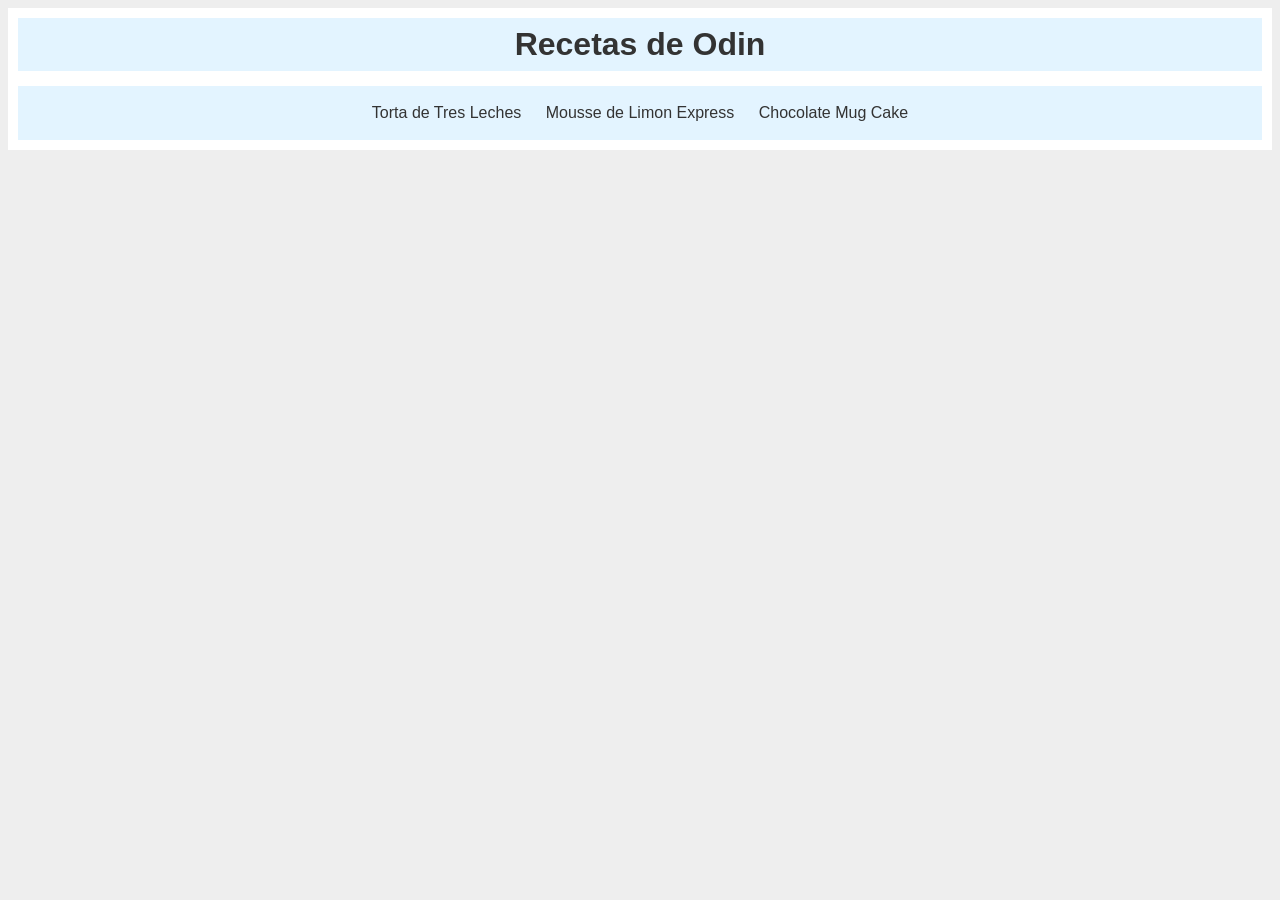
<file: index.html>
<!DOCTYPE html>
<html lang="en">
<head>
    <meta charset="UTF-8">
    <meta name="viewport" content="width=device-width, initial-scale=1.0">
    <title>Recetas</title>
    <link rel="stylesheet" href="./styles/styles.css">
</head>
<body>
    <header class="header">
        <h1 class="titulo">Recetas de Odin</h1>
        <div class="recetas">
        <ul>
            <li><a href="./recipes/torta_tres_leches.html">Torta de Tres Leches</a></li>
            <li><a href="./recipes/mousse_de_limon_express.html">Mousse de Limon Express</a></li>
            <li><a href="./recipes/chocolate_mug_cake.html">Chocolate Mug Cake</a></li>
        </ul>
        </div>
    </header>
</body>
</html>
</file>
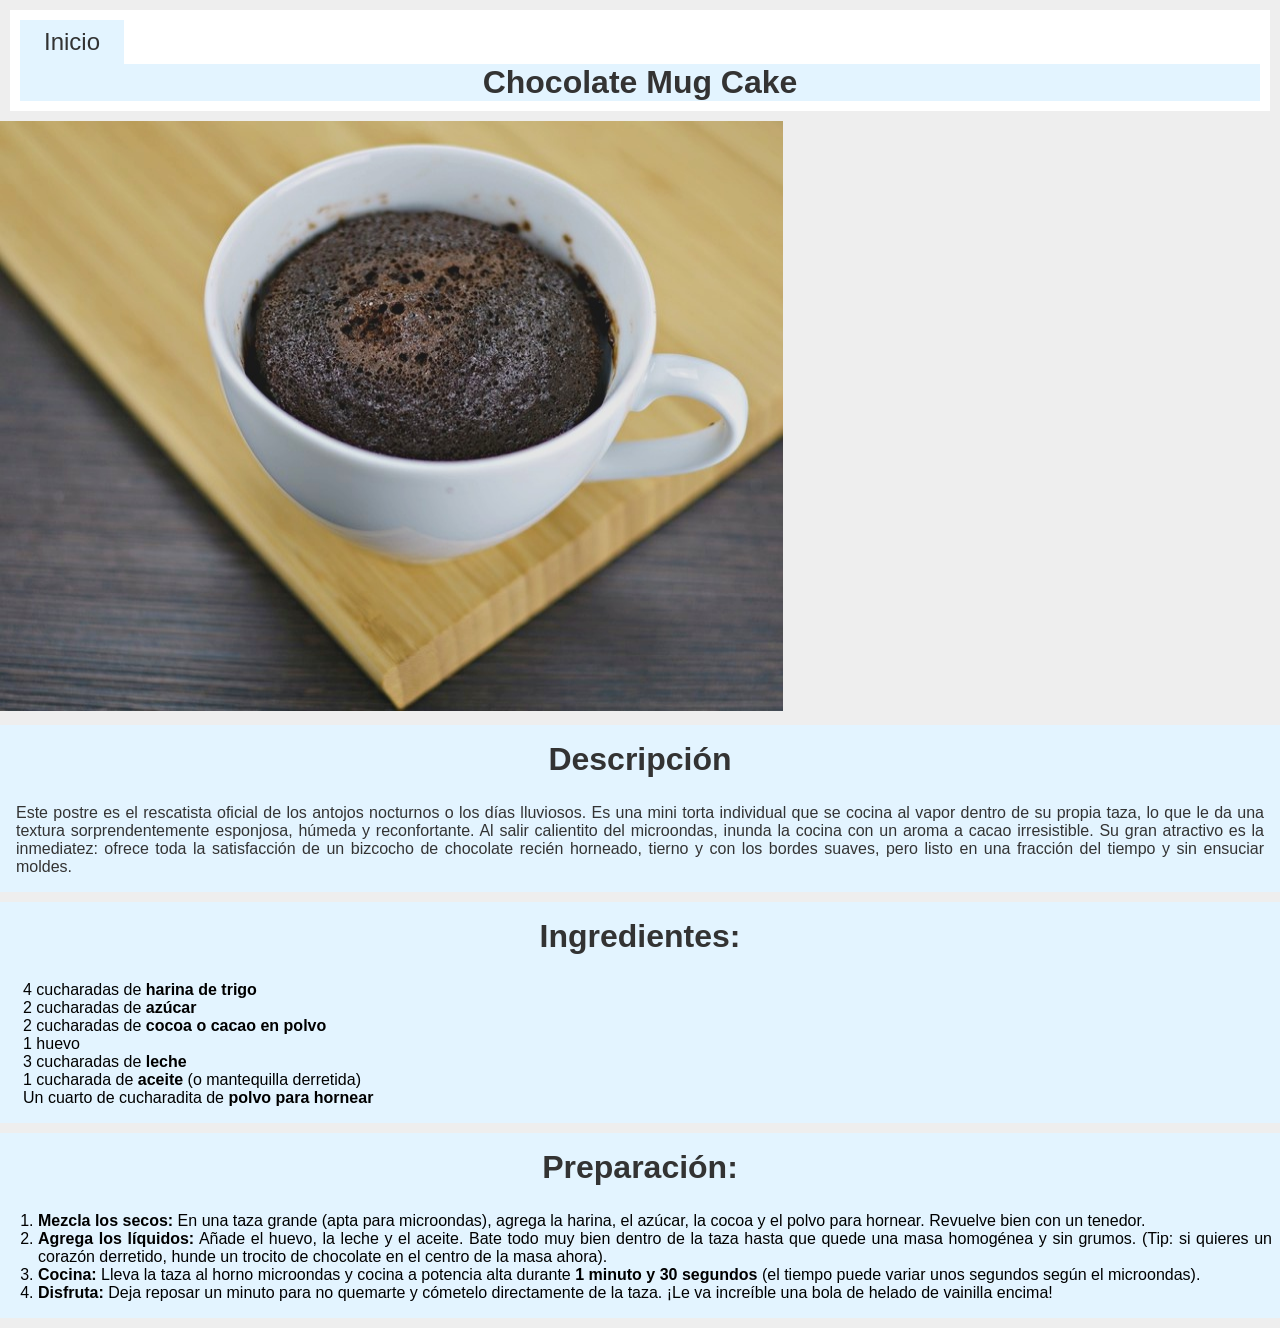
<file: recipes/chocolate_mug_cake.html>
<!DOCTYPE html>
<html lang="en">

<head>
    <meta charset="UTF-8">
    <meta name="viewport" content="width=device-width, initial-scale=1.0">
    <title>Chocolate Mug Cake</title>
    <link rel="stylesheet" href="../styles/styles.css">
</head>

<body>
    <header class="header_recetas">
        <a href="../index.html" class="home_recetas">Inicio</a>
        <h1 class="titulo_recetas">Chocolate Mug Cake</h1>
    </header>

    <img class="img_recetas" src="../images/chocolate_mug_cake.jpg" alt="Un Chocolate Mug Cake" width="783"
        height="600">

    <section class="section_descripcion">
        <h2 class="titulo_descripcion ingredientes_recetas">Descripción</h2>
        <p class="parrafo_descripcion">Este postre es el rescatista oficial de los antojos nocturnos o los días
            lluviosos. Es una mini torta individual que se cocina al vapor dentro de su propia taza, lo que le da una
            textura sorprendentemente esponjosa, húmeda y reconfortante. Al salir calientito del microondas, inunda la
            cocina con un aroma a cacao irresistible. Su gran atractivo es la inmediatez: ofrece toda la satisfacción de
            un bizcocho de chocolate recién horneado, tierno y con los bordes suaves, pero listo en una fracción del
            tiempo y sin ensuciar moldes.</p>
    </section>

    <section class="section_ingredientes">
        <h2 class="ingredientes_recetas">Ingredientes:</h2>
        <ul class="lista_recetas">
            <li>4 cucharadas de <strong>harina de trigo</strong></li>
            <li>2 cucharadas de <strong>azúcar</strong></li>
            <li>2 cucharadas de <strong>cocoa o cacao en polvo</strong></li>
            <li>1 huevo</li>
            <li>3 cucharadas de <strong>leche</strong></li>
            <li>1 cucharada de <strong>aceite</strong> (o mantequilla derretida)</li>
            <li>Un cuarto de cucharadita de <strong>polvo para hornear</strong></li>
        </ul>
    </section>

    <section class="section_preparacion">
        <h2 class="preparacion_recetas">Preparación:</h2>
        <ol class="lista_desordenada_recetas">
            <li><strong>Mezcla los secos:</strong> En una taza grande (apta para microondas), agrega la harina, el
                azúcar, la cocoa y el polvo para hornear. Revuelve bien con un tenedor.</li>
            <li><strong>Agrega los líquidos:</strong> Añade el huevo, la leche y el aceite. Bate todo muy bien dentro de
                la taza hasta que quede una masa homogénea y sin grumos. (Tip: si quieres un corazón derretido, hunde un
                trocito de chocolate en el centro de la masa ahora).</li>
            <li><strong>Cocina:</strong> Lleva la taza al horno microondas y cocina a potencia alta durante <strong>1
                    minuto y 30 segundos</strong> (el tiempo puede variar unos segundos según el microondas).</li>
            <li><strong>Disfruta:</strong> Deja reposar un minuto para no quemarte y cómetelo directamente de la taza.
                ¡Le va increíble una bola de helado de vainilla encima!</li>
        </ol>
    </section>
</body>

</html>
</file>
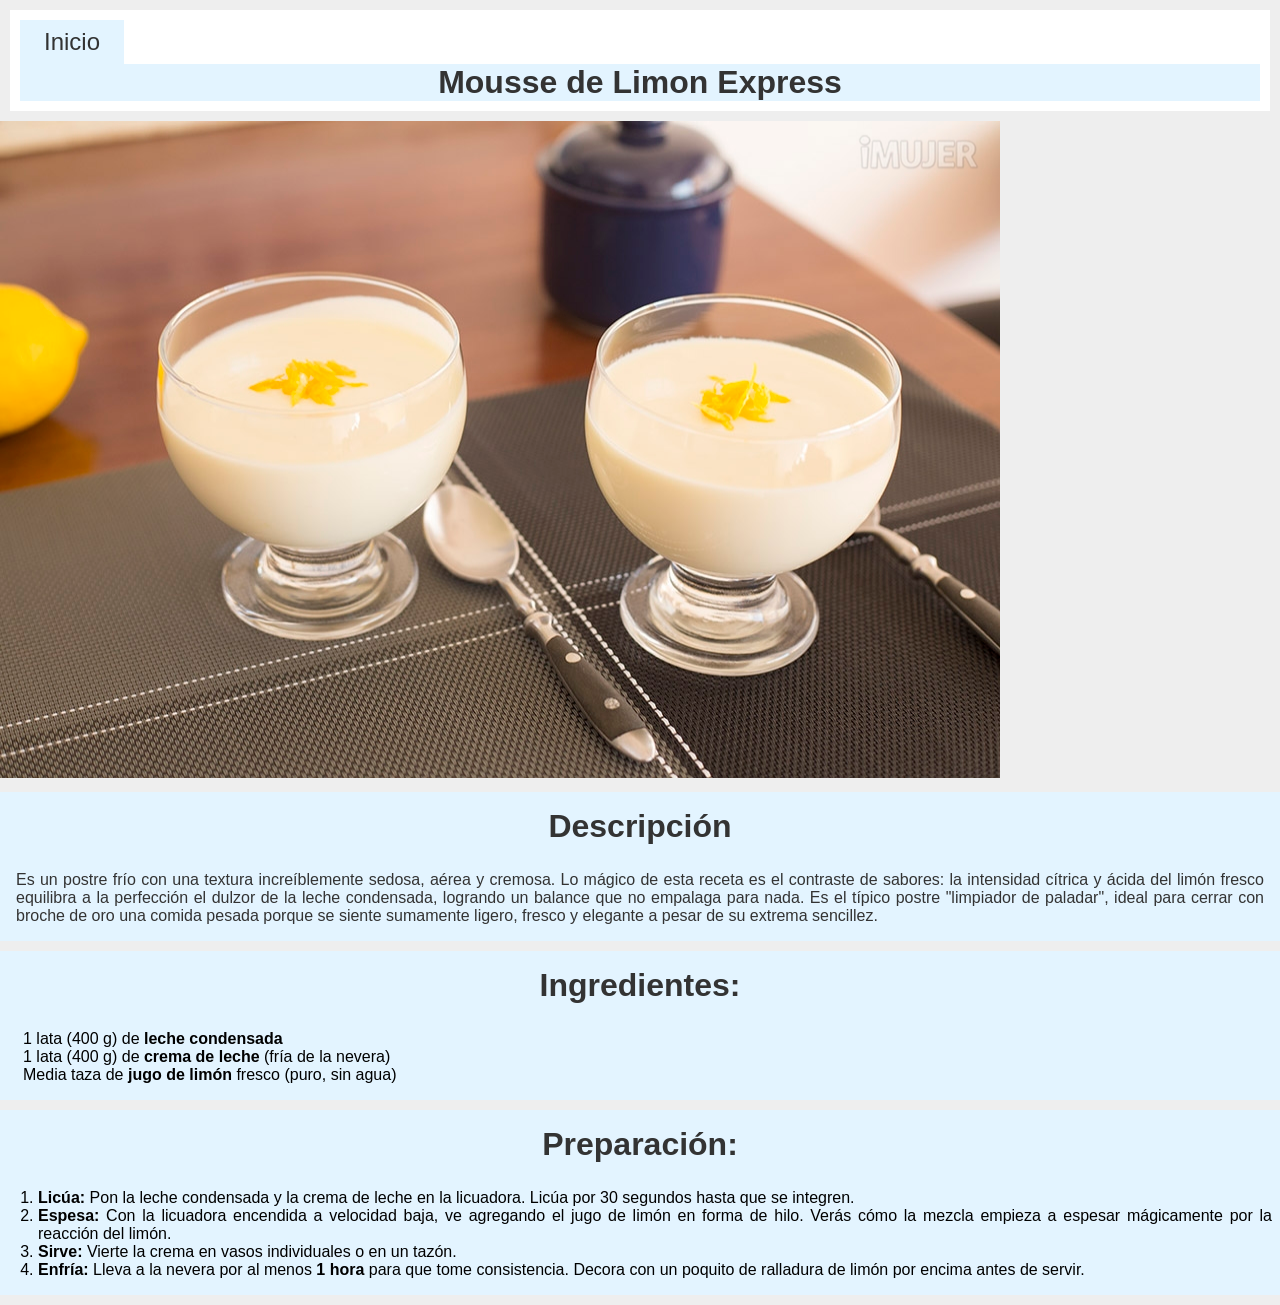
<file: recipes/mousse_de_limon_express.html>
<!DOCTYPE html>
<html lang="en">

<head>
    <meta charset="UTF-8">
    <meta name="viewport" content="width=device-width, initial-scale=1.0">
    <title>Mousse de Limon Express</title>
    <link rel="stylesheet" href="../styles/styles.css">
</head>

<body>
    <header class="header_recetas">
        <a href="../index.html" class="home_recetas">Inicio</a>
        <h1 class="titulo_recetas">Mousse de Limon Express</h1>
    </header>

    <img class="img_recetas" src="../images/mousse_de_limon_express.jpg" alt="Un pedazo de torta de tres leches"
        width="1000" height="667">

    <section class="section_descripcion">
        <h2 class="titulo_descripcion ingredientes_recetas">Descripción</h2>
        <p class="parrafo_descripcion">Es un postre frío con una textura increíblemente sedosa, aérea y cremosa. Lo
            mágico de esta receta es el contraste de sabores: la intensidad cítrica y ácida del limón fresco equilibra a
            la perfección el dulzor de la leche condensada, logrando un balance que no empalaga para nada. Es el típico
            postre "limpiador de paladar", ideal para cerrar con broche de oro una comida pesada porque se siente
            sumamente ligero, fresco y elegante a pesar de su extrema sencillez.</p>
    </section>

    <section class="section_ingredientes">
        <h2 class="ingredientes_recetas">Ingredientes:</h2>
        <ul class="lista_recetas">
            <li>1 lata (400 g) de <strong>leche condensada</strong></li>
            <li>1 lata (400 g) de <strong>crema de leche</strong> (fría de la nevera)</li>
            <li>Media taza de <strong>jugo de limón</strong> fresco (puro, sin agua)</li>
        </ul>
    </section>

    <section class="section_preparacion">
        <h2 class="preparacion_recetas"> Preparación:</h2>
        <ol class="lista_desordenada_recetas">
            <li><strong>Licúa:</strong> Pon la leche condensada y la crema de leche en la licuadora. Licúa por 30
                segundos hasta que se integren.</li>
            <li><strong>Espesa:</strong> Con la licuadora encendida a velocidad baja, ve agregando el jugo de limón en
                forma de hilo. Verás cómo la mezcla empieza a espesar mágicamente por la reacción del limón.</li>
            <li><strong>Sirve:</strong> Vierte la crema en vasos individuales o en un tazón.</li>
            <li><strong>Enfría:</strong> Lleva a la nevera por al menos <strong>1 hora</strong> para que tome
                consistencia. Decora con un poquito de ralladura de limón por encima antes de servir.</li>
        </ol>
    </section>
</body>

</html>
</file>
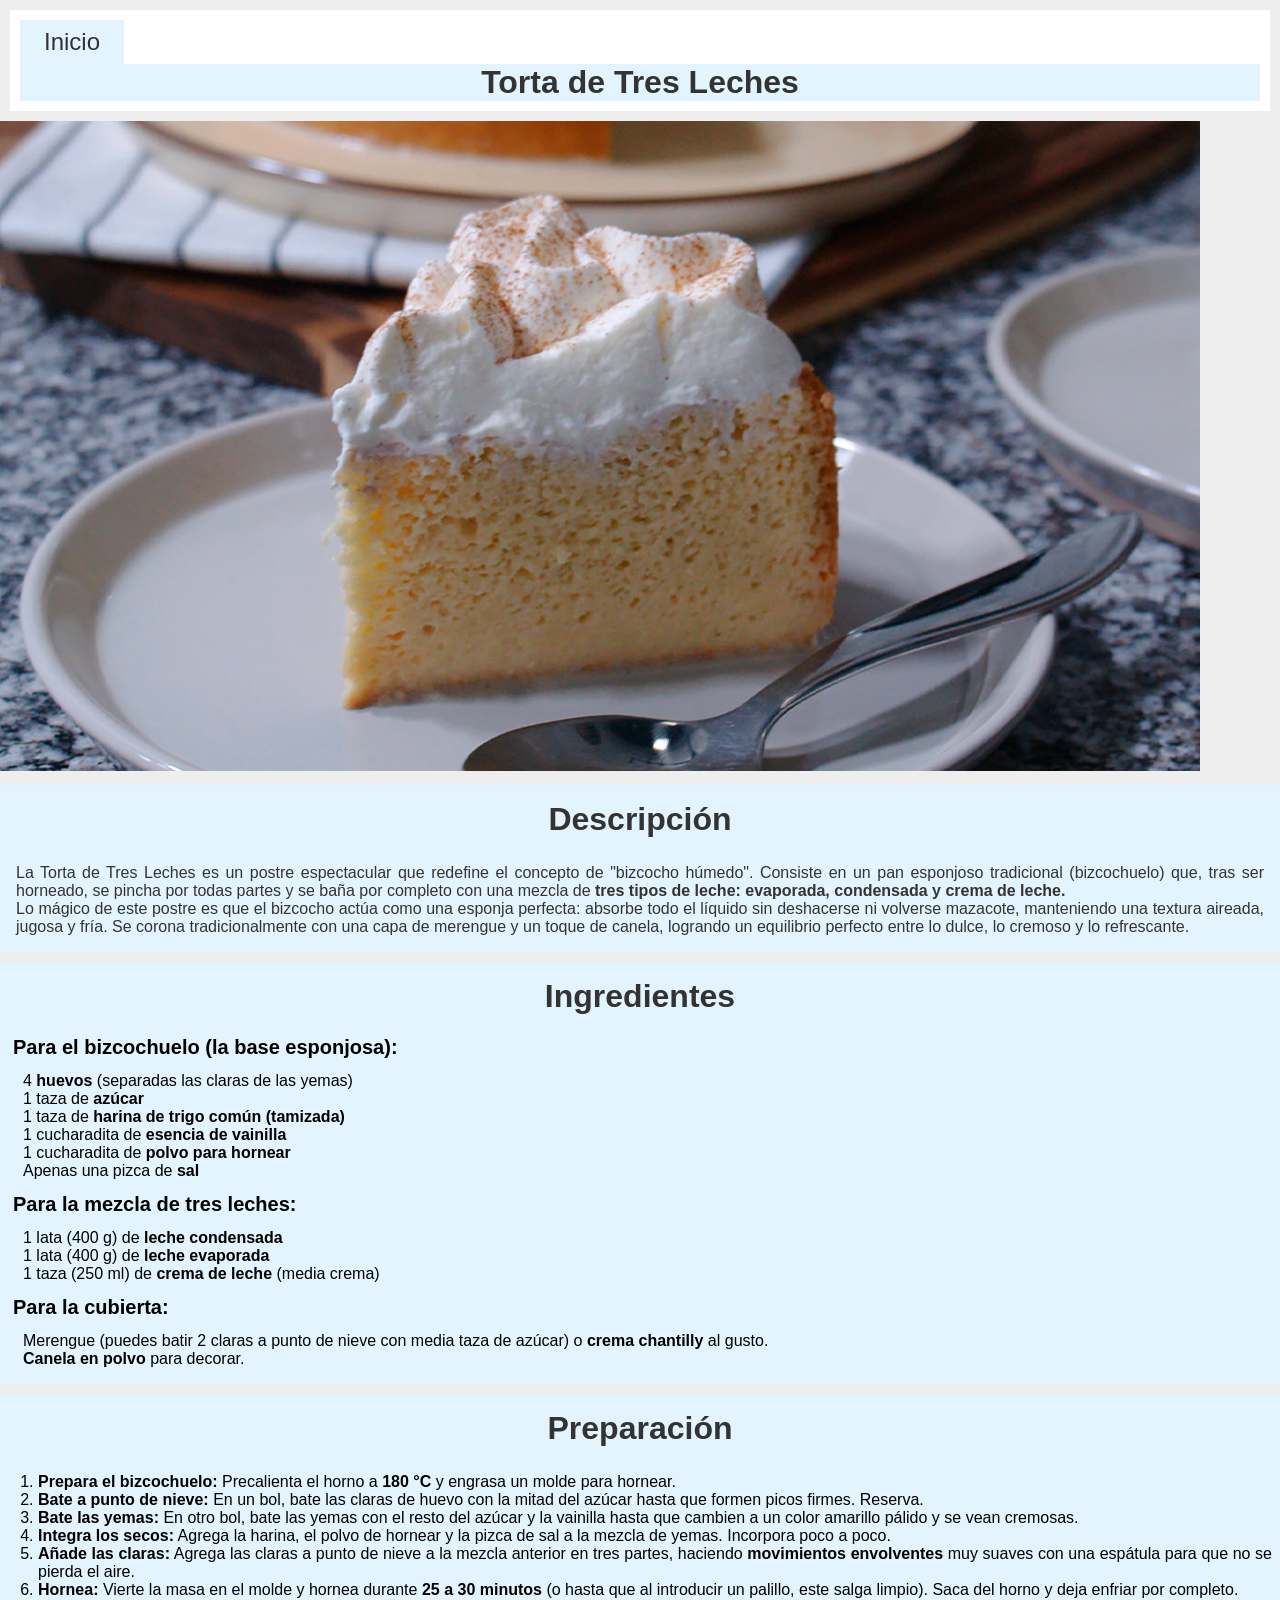
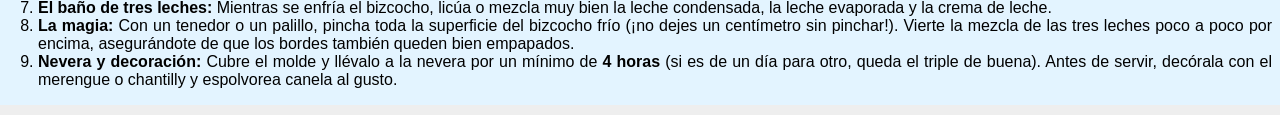
<file: recipes/torta_tres_leches.html>
<!DOCTYPE html>
<html lang="en">
<head>
    <meta charset="UTF-8">
    <meta name="viewport" content="width=device-width, initial-scale=1.0">
    <title>Torta Tres Leches</title>
    <link rel="stylesheet" href="../styles/styles.css">
</head>
<body>
    <header class="header_recetas">
    <a href="../index.html" class="home_recetas">Inicio</a>
    <h1 class="titulo_recetas">Torta de Tres Leches</h1>
    </header>
    
    <img class="img_recetas" src="../images/torta_tres_leches.png" alt="Un pedazo de torta de tres leches" width="1200" height="660">
    
    <section class="section_descripcion">
    <h2 class="titulo_descripcion ingredientes_recetas">Descripción</h2>
    <p class="parrafo_descripcion">La Torta de Tres Leches es un postre espectacular que redefine el concepto de "bizcocho húmedo". Consiste en un pan esponjoso tradicional (bizcochuelo) que, tras ser horneado, se pincha por todas partes y se baña por completo con una mezcla de <strong>tres tipos de leche: evaporada, condensada y crema de leche.</strong><br>
    Lo mágico de este postre es que el bizcocho actúa como una esponja perfecta: absorbe todo el líquido sin deshacerse ni volverse mazacote, manteniendo una textura aireada, jugosa y fría. Se corona tradicionalmente con una capa de merengue y un toque de canela, logrando un equilibrio perfecto entre lo dulce, lo cremoso y lo refrescante.
    </p>
    </section>

    <section class="section_ingredientes">
    <h2 class="ingredientes_recetas">Ingredientes</h2>
    <h3 class="ingredientes_recetas_sub">Para el bizcochuelo (la base esponjosa):</h3>
    <ul class="lista_recetas">
        <li>4 <strong>huevos</strong> (separadas las claras de las yemas)</li>
        <li>1 taza de <strong>azúcar</strong></li>
        <li>1 taza de <strong>harina de trigo común (tamizada)</strong></li>
        <li>1 cucharadita de <strong>esencia de vainilla</strong></li>
        <li>1 cucharadita de <strong>polvo para hornear</strong></li>
        <li>Apenas una pizca de <strong>sal</strong></li>
    </ul>
    
    
    <h3 class="ingredientes_recetas_sub">Para la mezcla de tres leches:</h3>
    <ul class="lista_recetas">
        <li>1 lata (400 g) de <strong>leche condensada</strong></li>
        <li>1 lata (400 g) de <strong>leche evaporada</strong></li>
        <li>1 taza (250 ml) de <strong>crema de leche</strong> (media crema)</li>
    </ul>

    <h3 class="ingredientes_recetas_sub">Para la cubierta:</h3>
    <ul class="lista_recetas">
        <li>Merengue (puedes batir 2 claras a punto de nieve con media taza de azúcar) o <strong>crema chantilly</strong>  al gusto.</li>
        <li><strong>Canela en polvo</strong> para decorar.</li>
    </ul>
    </section>

    <section class="section_preparacion">
    <h2 class="preparacion_recetas">Preparación</h2>
    <ol class="lista_desordenada_recetas">
        <li><strong>Prepara el bizcochuelo:</strong> Precalienta el horno a <strong>180 °C</strong> y engrasa un molde para hornear.</li>
        <li><strong>Bate a punto de nieve:</strong> En un bol, bate las claras de huevo con la mitad del azúcar hasta que formen picos firmes. Reserva.</li>
        <li><strong>Bate las yemas:</strong> En otro bol, bate las yemas con el resto del azúcar y la vainilla hasta que cambien a un color amarillo pálido y se vean cremosas.</li>
        <li><strong>Integra los secos:</strong> Agrega la harina, el polvo de hornear y la pizca de sal a la mezcla de yemas. Incorpora poco a poco.</li>
        <li><strong>Añade las claras:</strong> Agrega las claras a punto de nieve a la mezcla anterior en tres partes, haciendo <strong>movimientos envolventes</strong> muy suaves con una espátula para que no se pierda el aire.</li>
        <li><strong>Hornea:</strong> Vierte la masa en el molde y hornea durante <strong>25 a 30 minutos</strong> (o hasta que al introducir un palillo, este salga limpio). Saca del horno y deja enfriar por completo.</li>
        <li><strong>El baño de tres leches:</strong> Mientras se enfría el bizcocho, licúa o mezcla muy bien la leche condensada, la leche evaporada y la crema de leche.</li>
        <li><strong>La magia:</strong> Con un tenedor o un palillo, pincha toda la superficie del bizcocho frío (¡no dejes un centímetro sin pinchar!). Vierte la mezcla de las tres leches poco a poco por encima, asegurándote de que los bordes también queden bien empapados.</li>
        <li><strong>Nevera y decoración:</strong> Cubre el molde y llévalo a la nevera por un mínimo de <strong>4 horas</strong> (si es de un día para otro, queda el triple de buena). Antes de servir, decórala con el merengue o chantilly y espolvorea canela al gusto.</li>
    </ol>
    </section>
</body>
</html>
</file>
<file: styles/styles.css>
*{
    padding: 0;
    margin: 0;
    box-sizing: border-box;
}

body{
    background-color: #eee;
    font-family: Verdana, Geneva, Tahoma, sans-serif;
}

.header{
    background-color: #fff;
    margin: 8px;
    padding: 10px;
}

.titulo{
    background-color: #e3f4ff;
    color: #333;
    font-weight: bolder;
    margin-bottom: 15px;
    padding: 8px;
    text-align: center;
    
}

.recetas{
    background-color: #e3f4ff;
    padding: 8px;
    text-align: center;
}

.recetas li{
    list-style: none;
    display: inline-block;
    padding: 10px;
}

.recetas a{
    color: #333;
    text-decoration: none;
}

.header_recetas{
    background-color: #fff;
    margin: 10px;
    padding: 10px;
}

.home_recetas{
    background-color: #e3f4ff;
    text-decoration: none;
    list-style: none;
    padding: 8px 24px;
    display: inline-block;
    color: #333;
    font-size: 24px;
}

.titulo_recetas{
    background-color: #e3f4ff;
    color: #333;
    text-align: center;
}

.img_recetas{
    padding-bottom: 10px;
}

.section_descripcion,
.section_ingredientes,
.section_preparacion{
    background-color: #e3f4ff;
    margin-bottom: 10px;
    padding: 8px;
}

.titulo_descripcion, 
.ingredientes_recetas,
.preparacion_recetas{

    font-size: 32px;
    color: #333;
    text-align: center;
    display: block;
    padding: 8px;
    margin-bottom: 10px;
}

.parrafo_descripcion{

    color: #333;
    text-align: justify;
    padding: 8px;

}

.lista_recetas{
        list-style: none;
        padding-top: 8px;
        padding-bottom: 8px;
        padding-left: 15px;
}

.lista_recetas,
.lista_desordenada_recetas{

    text-align: justify;
}

.lista_desordenada_recetas{
    padding-top: 8px;
    padding-bottom: 8px;
    padding-left: 30px;
}

.ingredientes_recetas_sub{
    font-size: 20px;
    text-align: start;
    background-color: #e3f4ff;
    padding: 3px;
    margin: 2px;
}
</file>
